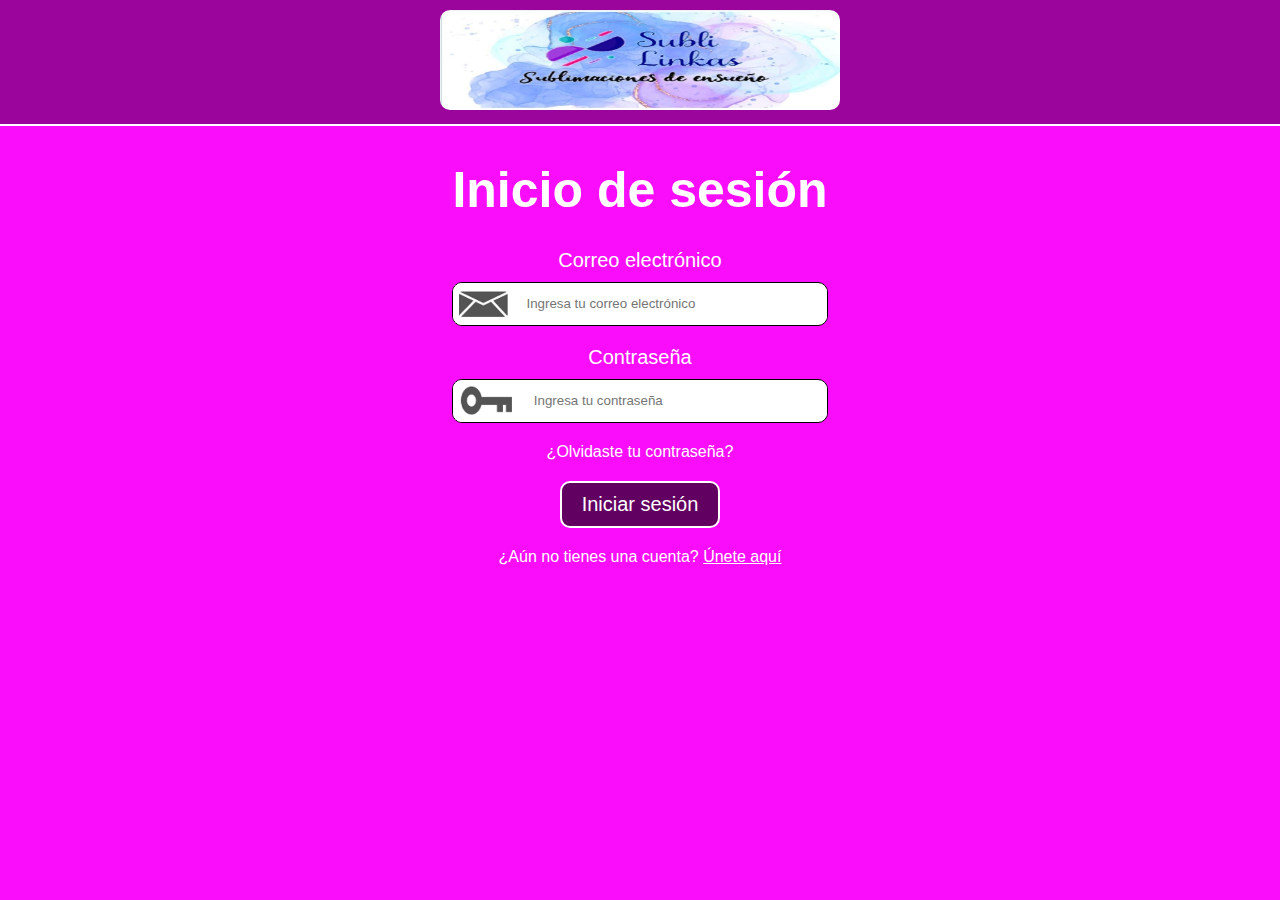
<file: index2.html>
<!DOCTYPE html>
<html lang="es">
<head>
    <title>Inicio de Sesión</title>
    <link rel="stylesheet" href="estilos2.css">
</head>
<body>
    <header>
        <div class="logo">
            <img src="img/Subl.jpg" alt="logo">
        </div>
    </header>
    <main>
        <section class="contenido-inicio-de-sesion">
            <h1>Inicio de sesión</h1>
            <form>
                <div class="contenido-input">
                    <label for="email">Correo electrónico</label>
                    <div class="elementos-input">
                        <img src="img/MSJ.png" alt="icono de correo">
                        <input type="email" id="correo" placeholder="Ingresa tu correo electrónico" required>
                    </div>
                </div>
                <div class="contenido-input">
                    <label for="password">Contraseña</label>
                    <div class="elementos-input">
                        <img src="img/Llave.png" alt="Icono de llave">
                        <input type="password" id="contraseña" placeholder="Ingresa tu contraseña" required>
                    </div>
                </div>
                <a href="#" class="olvidar-contraseña">¿Olvidaste tu contraseña?</a>
                <button type="submit">Iniciar sesión</button>
                <p class="crear-cuenta">¿Aún no tienes una cuenta? <a href="#">Únete aquí</a></p>
            </form>
        </section>
    </main>
</body>
</html>
</file>
<file: estilos2.css>
body {
    background-color: rgb(250, 13, 250);
    font-family: Verdana, Geneva, Tahoma, sans-serif;
    margin: 0;
    padding: 0;
    display: flex;
    flex-direction: column;
    align-items: center;
    justify-content: center;
}

header {
    width: 100%;
    background-color: rgb(156, 5, 156);
    display: flex;
    justify-content: center;
    align-items: center;
    border-bottom: 2px solid white;
    padding: 10px 20px;
}

header .logo img {
    height: 100px; 
    width: 400px;
    border-radius: 10px;
}

.contenido-inicio-de-sesion {
    background-color: rgb(250, 13, 250);
    border-radius: 10px;
    padding: 1px 3px;
    text-align: center;
}

.contenido-inicio-de-sesion h1 {
    color: white;
    font-size: 50px;
    margin-bottom: 30px;
}

.contenido-input {
    margin-bottom: 20px;
}

.contenido-input label {
    display: block;
    color: white;
    font-size: 20px;
    margin-bottom: 10px;
}

.elementos-input {
    display: flex;
    align-items: center;
    border: 1px solid black;
    border-radius: 10px;
    overflow: hidden;
    background-color: white;
}

.elementos-input img {
    padding: 1px;
    background-color: white;
    border-right: 1px solid white;
    height: 40px;
}

.elementos-input input {
    border: none;
    padding: 10px;
    height: 10px;
    width: 100%;
}

.olvidar-contraseña {
    display: block;
    color: white;
    margin-bottom: 20px;
    text-decoration: none;
}

button {
    background-color: #620062;
    color: white;
    font-size: 20px;
    padding: 10px 20px;
    border: 2px solid white;
    border-radius: 10px;
    cursor: pointer;
    transition: background-color 0.3s;
}

button:hover {
    background-color: #870087;
}

.crear-cuenta {
    color: white;
    margin-top: 20px;
}

.crear-cuenta a {
    color: white;
    text-decoration: underline;
}
</file>
